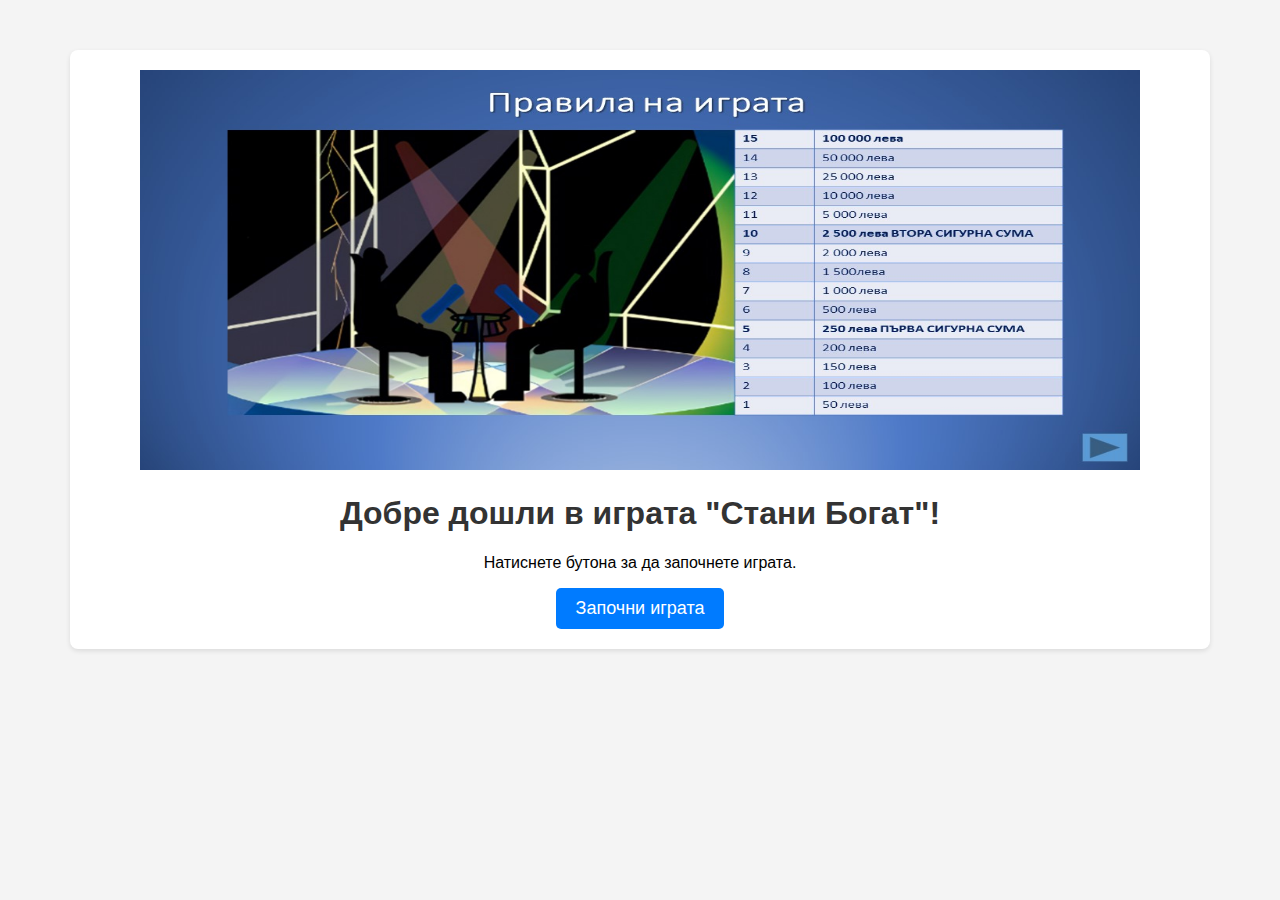
<file: Otkrit-urok-105g-PG-Iavorov/New folder/index.html>
<!DOCTYPE html>
<html lang="en">
<head>
    <meta charset="UTF-8">
    <meta name="viewport" content="width=device-width, initial-scale=1.0">
    <link rel="stylesheet" href="style.css">
    <title>Document</title>
</head>
<body>
    <div class="container">
        <img src="Slide2.JPG" alt="">
        <h1>Добре дошли в играта "Стани Богат"!</h1>
        <p>Натиснете бутона за да започнете играта.</p>
        
        <!-- Форма за започване на играта -->
        <form action="stani bogat.html" method="get">
            <button type="submit">Започни играта</button>
        </form>
    </div>
</body>
</html>
</file>
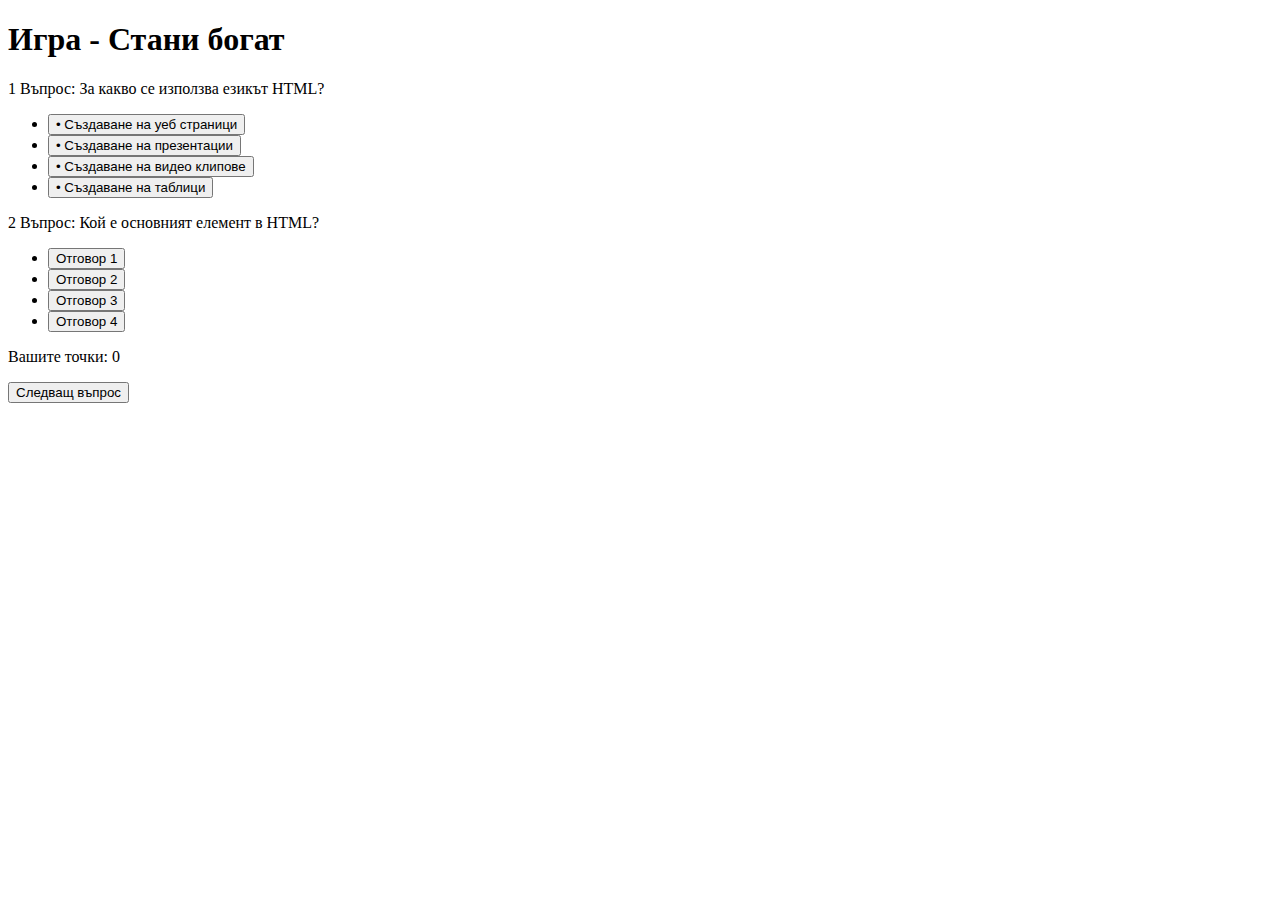
<file: Otkrit-urok-105g-PG-Iavorov/New folder/stani bogat.html>
<!DOCTYPE html>
<html lang="en">
<head>
    <meta charset="UTF-8">
    <meta name="viewport" content="width=device-width, initial-scale=1.0">
    <title>Document</title>
</head>
<body>
    <div class="container">
        <h1>Игра - Стани богат</h1>
        
        <div id="question-container">
            <p id="question">1 Въпрос: За какво се използва езикът HTML?</p>
            <ul id="answers-list">
                <li><button onclick="checkAnswer(1)">•	Създаване на уеб страници</button></li>
                <li><button onclick="checkAnswer(2)">•	Създаване на презентации</button></li>
                <li><button onclick="checkAnswer(3)">•	Създаване на видео клипове</button></li>
                <li><button onclick="checkAnswer(4)">•	Създаване на таблици</button></li>
            </ul>
        </div>

        <div id="question-container">
            <p id="question">2 Въпрос: Кой е основният елемент в HTML?</p>
            <ul id="answers-list">
                <li><button onclick="checkAnswer(1)">Отговор 1</button></li>
                <li><button onclick="checkAnswer(2)">Отговор 2</button></li>
                <li><button onclick="checkAnswer(3)">Отговор 3</button></li>
                <li><button onclick="checkAnswer(4)">Отговор 4</button></li>
            </ul>
        </div>

        <p>Вашите точки: <span id="score">0</span></p>
        <button onclick="nextQuestion()">Следващ въпрос</button>
    </div>

    <script src="stani bogat.html"></script>
</body>
</html>
</file>
<file: Otkrit-urok-105g-PG-Iavorov/New folder/style.css>
body {
    font-family: Arial, sans-serif;
    background-color: #f4f4f4;
    text-align: center;
}

.container {
    max-width: 1100px;
    margin: 50px auto;
    padding: 20px;
    background-color: #fff;
    border-radius: 8px;
    box-shadow: 0 2px 5px rgba(0, 0, 0, 0.1);
}

h1 {
    color: #333;
}

button {
    padding: 10px 20px;
    font-size: 18px;
    background-color: #007bff;
    color: #fff;
    border: none;
    border-radius: 5px;
    cursor: pointer;
}

button:hover {
    background-color: #0056b3;
}
img{
    width: 1000px;
    height: 400px;
}
</file>
